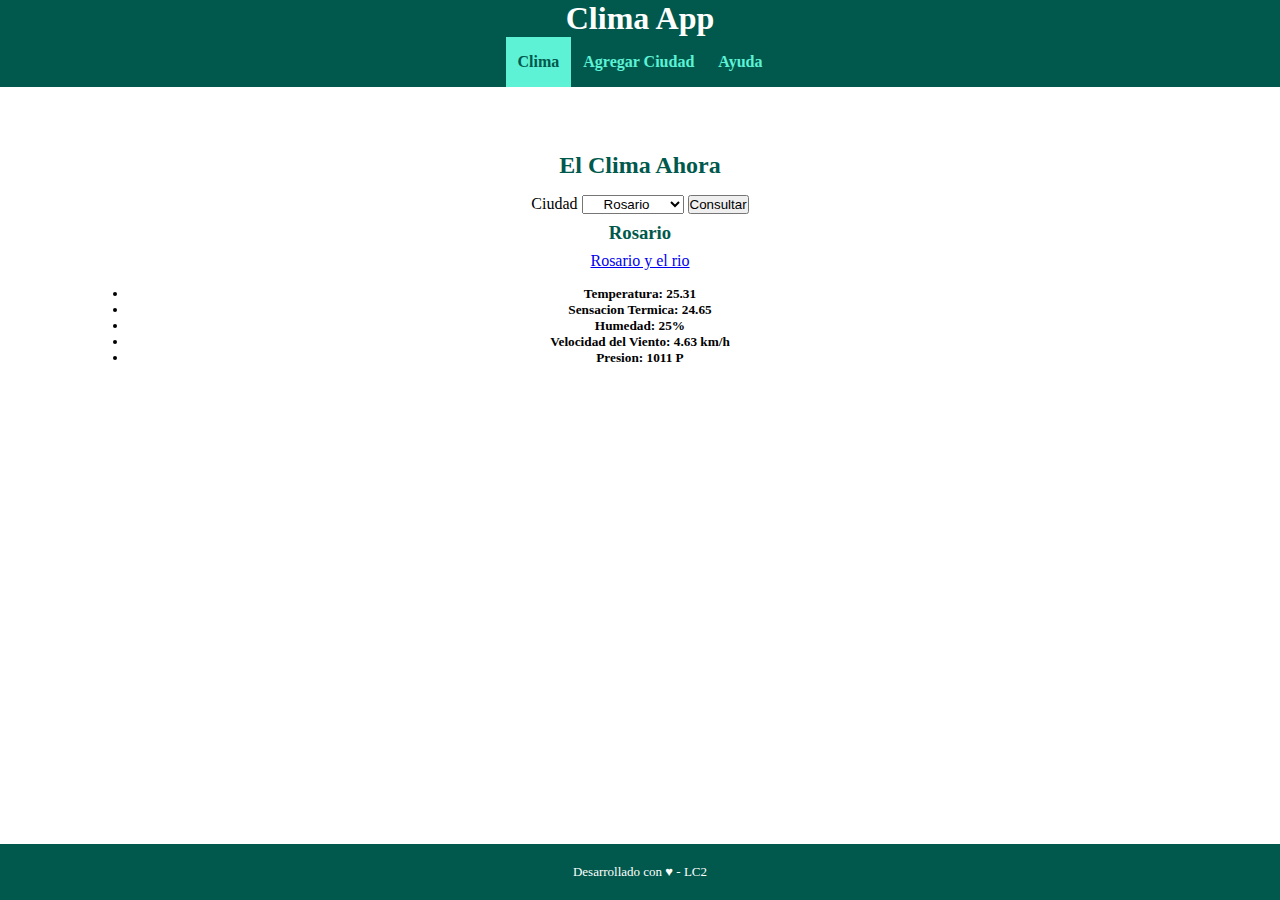
<file: PracticaPreparcial/index.html>
<!DOCTYPE html>
<html lang="es">
<head>
<meta charset="UTF-8">
<meta name="viewport" content="width=device-width, initial-scale=1.0">
<title>Clima APP</title>
<!-- Estilos CSS -->
<link rel="stylesheet" href="CSS/Pages/common.css">
</head>
<body>
<header>
<h1>
<span>Clima App</span>
</h1>
<nav>
<ul>
<li class="current-page"><a href="#">Clima</a></li>
<li><a href="/add-city.html">Agregar Ciudad</a></li>
<li><a href="/help.html">Ayuda</a></li>
</ul>
</nav>
</header>
<!-- Contenido principal de la página -->
<main>
<h2>El Clima Ahora </h2>

<section id="form-city-list">
    <form action= <label for="seleccionable"> Ciudad</label>
        <select name="seleccionable" id="seleccionable">
            <option value="Rosario">Rosario</option>
            <option value="Buenos Aires">Buenos Aires</option>
        </select>
    <button>Consultar</button>
    </form>
    </section>

    <section id="section-weather-result">
        <div class="card"> <h3> Rosario</h3>
        <p> <a href="Img/Rosariorio.JPG "> Rosario y el rio</a></p>
        
    </div> 
        </section>



<h5> <li> Temperatura: 25.31 </li>
    <li>Sensacion Termica: 24.65</li>
    <li>Humedad: 25%</li>
    <li>Velocidad del Viento: 4.63 km/h</li>
    <li>Presion: 1011 P</li>

</h5>



</main>
<footer>
<p>
Desarrollado con ♥ - LC2
</p>
</footer>
</body>
</html>
</file>
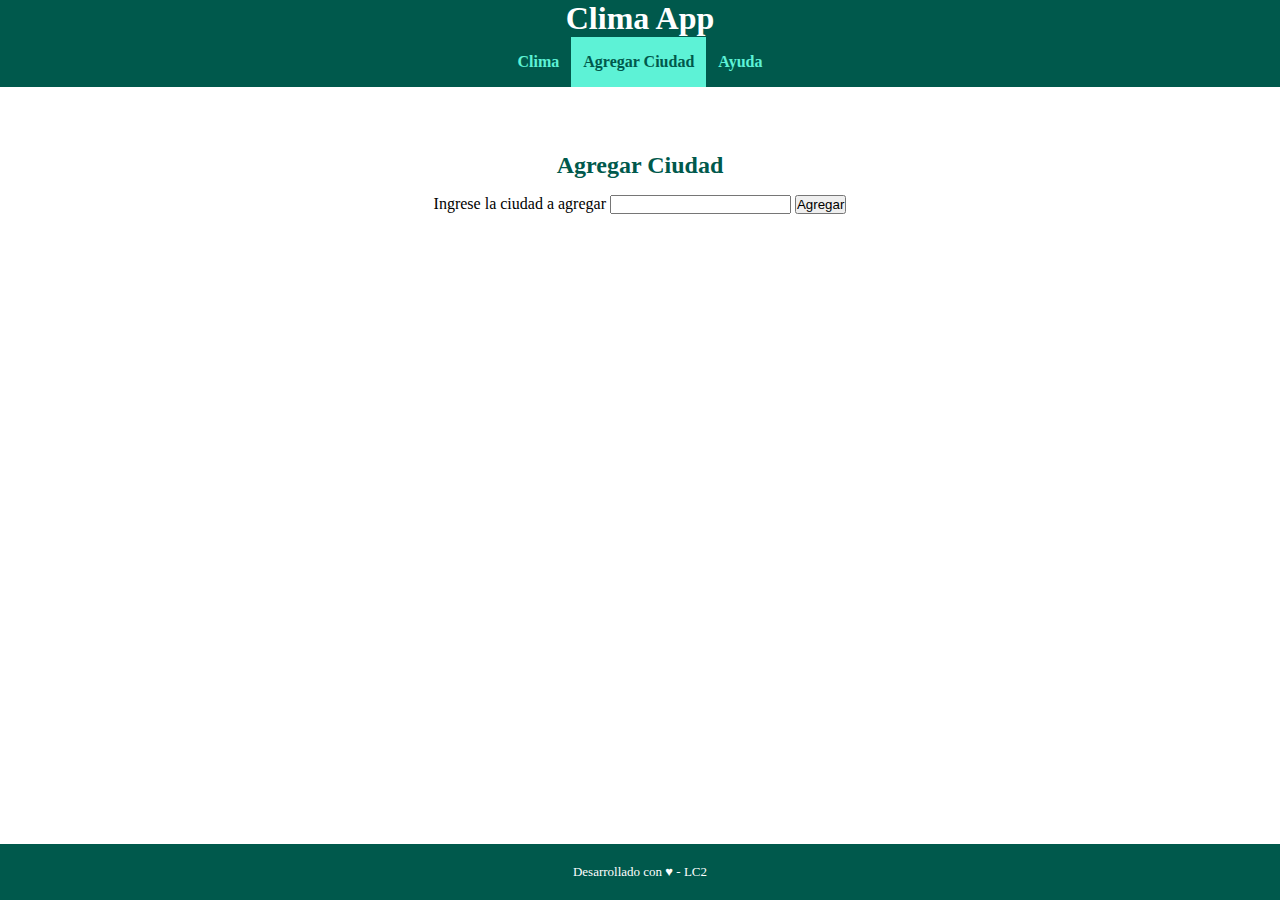
<file: PracticaPreparcial/add-city.html>
<!DOCTYPE html>
<html lang="es">
<head>
<meta charset="UTF-8">
<meta name="viewport" content="width=device-width, initial-scale=1.0">
<title>Clima APP</title>
<!-- Estilos CSS -->
<link rel="stylesheet" href="CSS/Pages/common.css">
</head>
<body>
<header>
<h1>
<span>Clima App</span>
</h1>
<nav>
<ul>
<li><a href="#">Clima</a></li>
<li class="current-page"><a href="/add-city.html">Agregar Ciudad</a></li>
<li><a href="/help.html">Ayuda</a></li>
</ul>
</nav>
</header>
<!-- Contenido principal de la página -->
<main>
<h2>Agregar Ciudad </h2>
<section id="form-city-list">
    <form action= <label for="campo de texto"> Ingrese la ciudad a agregar</label>
        <input type="text" name="campo de etxto" id="campo de texto" />
           <button> Agregar </button>
        </form>
</section>
<section id="section-weather-result">
<!-- Sección donde se debe mostrar el clima de la ciudad -->
</section>
</main>
<footer>
<p>
Desarrollado con ♥ - LC2
</p>
</footer>
</body>
</html>
</file>
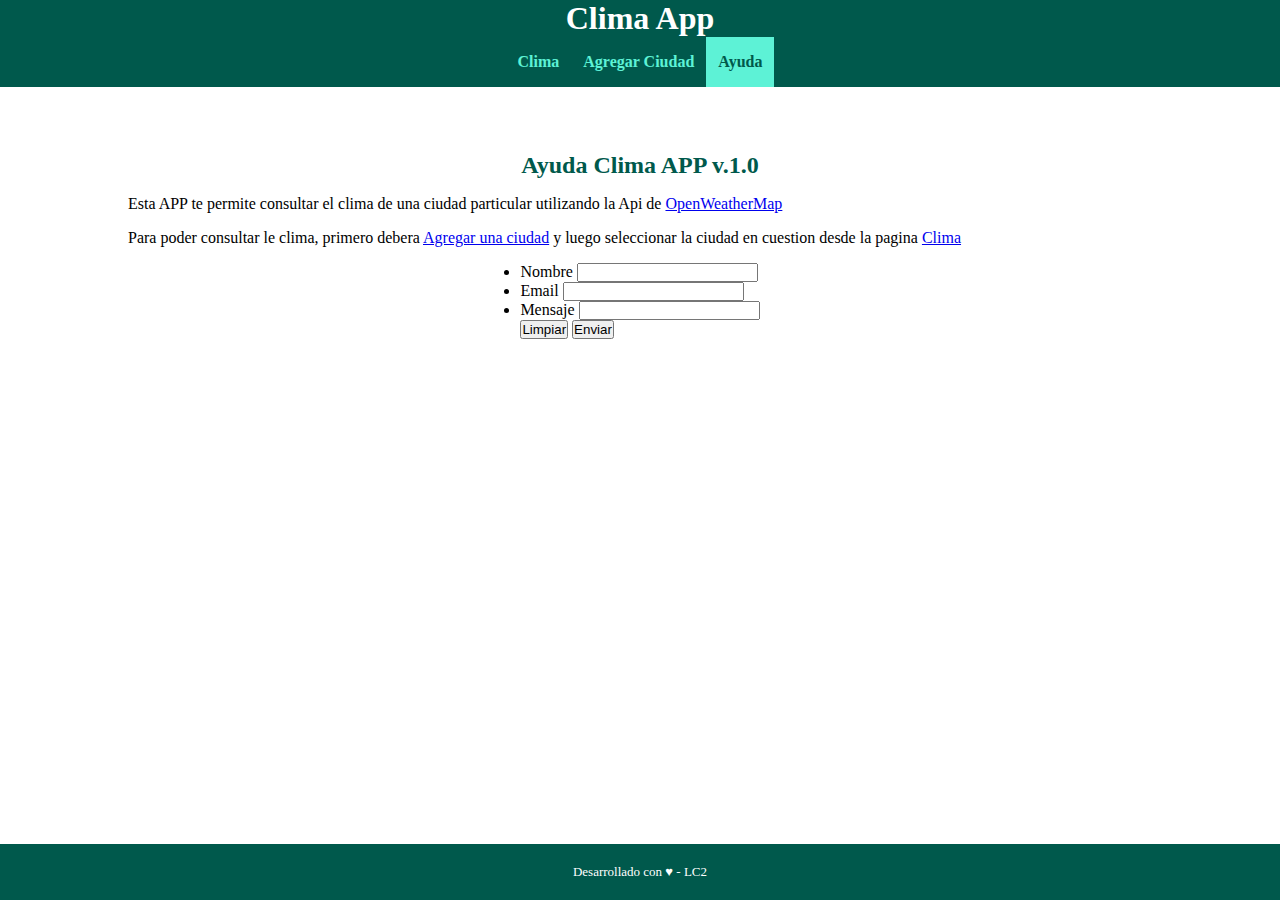
<file: PracticaPreparcial/help.html>
<!DOCTYPE html>
<html lang="es">
<head>
<meta charset="UTF-8">
<meta name="viewport" content="width=device-width, initial-scale=1.0">
<title>Clima APP</title>
<!-- Estilos CSS -->
<link rel="stylesheet" href="CSS/Pages/common.css">
</head>
<body>
<header>
<h1>
<span>Clima App</span>
</h1>
<nav>
<ul>
<li><a href="#">Clima</a></li>
<li><a href="/add-city.html">Agregar Ciudad</a></li>
<li class="current-page"><a href="/help.html">Ayuda</a></li>
</ul>
</nav>
</header>
<!-- Contenido principal de la página -->
<main>
<h2>Ayuda Clima APP v.1.0 </h2>

<p>
 Esta APP te permite consultar el clima de una ciudad particular utilizando la Api de <a href="http://penweathermap.org/api” ">OpenWeatherMap</a>
</p>

<p>
Para poder consultar le clima, primero debera <a href="add-city.html">Agregar una ciudad</a> y luego seleccionar la ciudad en cuestion desde la pagina <a href="index.html">Clima</a>
</p>
<section> 
    <form action=""> <li>Nombre <input type="text" > </li>
        <li> Email <input type="email" name="Email" id="Email"></li>
        <li> Mensaje <input type="text" name="Textarea" id="textarea"></li>
        <button>Limpiar</button> <button>Enviar </button>
    </form>
</section>
<section id="form-city-list">
<!-- Sección donde se debe colocar el formulario, con el select y el
botón de consultar -->
</section>
<section id="section-weather-result">
<!-- Sección donde se debe mostrar el clima de la ciudad -->
</section>
</main>
<footer>
<p>
Desarrollado con ♥ - LC2
</p>
</footer>
</body>
</html>
</file>
<file: PracticaPreparcial/CSS/Pages/common.css>
* {
    box-sizing: border-box;
    margin: 0;
    padding: 0;
    font-family: 'Lucida Sans', 'Lucida Sans Regular', 'Lucida Grande', 'Lucida Sans
    Unicode', Geneva, Verdana, sans-serif;
    }
    :root {
    /* Declaro variables CSS con colores principales */
    --color-theme: #00594c;
    --color-active: #5df2d6;
    --color-back-active: #04957d;
    --color-gradient: linear-gradient(to right, var(--color-theme),
    var(--color-back-active));
    }
    body {
    height: 100%;
    width: 100%;
    }
    ul {
    list-style: none;
    padding: 0;
    margin: 0;
    }
    button,
    a {
    user-select: none;
    -webkit-user-select: none;
    }
    header {
    position: fixed;
    top: 0;
    width: 100%;
    background: var(--color-theme);
    }
    nav>ul {
    display: flex;
    justify-content: space-between;
    justify-content: center;
    }
    nav li { flex: 0 0 auto;
    }
    nav li a {
    display: block;
    padding: 16px 12px;
    text-align: center;
    text-decoration: none;
    font-size: 1em;
    font-weight: bold;
    color: var(--color-active);
    }
    nav li.current-page a {
    color: var(--color-theme);
    background-color: var(--color-active);
    pointer-events: none;
    }
    main {
    margin-top: 120px;
    overflow: auto;
    padding: 16px;
    padding-bottom: 60px;
    height: calc(100% - 120px);
    }
    h1 {
    text-align: center;
    margin: 0;
    color: white;
    }
    h1>img {
    width: 70px;
    vertical-align: middle;
    }
    h2 {
    color: var(--color-theme);
    margin: 16px 0;
    text-align: center;
    }
    h3 {
    color: var(--color-theme);
    margin: 8px 0;
    text-align: center;
    }
    main section {
    display: flex;
    justify-content: space-around;
    }
    footer {
    position: fixed;
    bottom: 0px;
    background: var(--color-theme);
    width: 100%;
    text-align: center;
    padding-top: 10px;
    padding-bottom: 10px;
    }
    footer p {
    font-size: small;
    color: white;
    }

    main p {
        margin-bottom: 16px;
        }
        /* Media Query: Estilos a aplicar sólo en pantallas mayores a 400px */
        @media (min-width: 400px) {
        main {
        padding-left: 10%;
        padding-right: 10%;
        }
        footer {
        padding-top: 20px;
        padding-bottom: 20px;
        }
        }

        option {
            text-align: center;
        }

        label {
            text-align: center;
        }

        select {
            text-align: center;
        }

        h4 {
            text-align: center;
        }

        h5 {
            text-align: center;
        }
</file>
